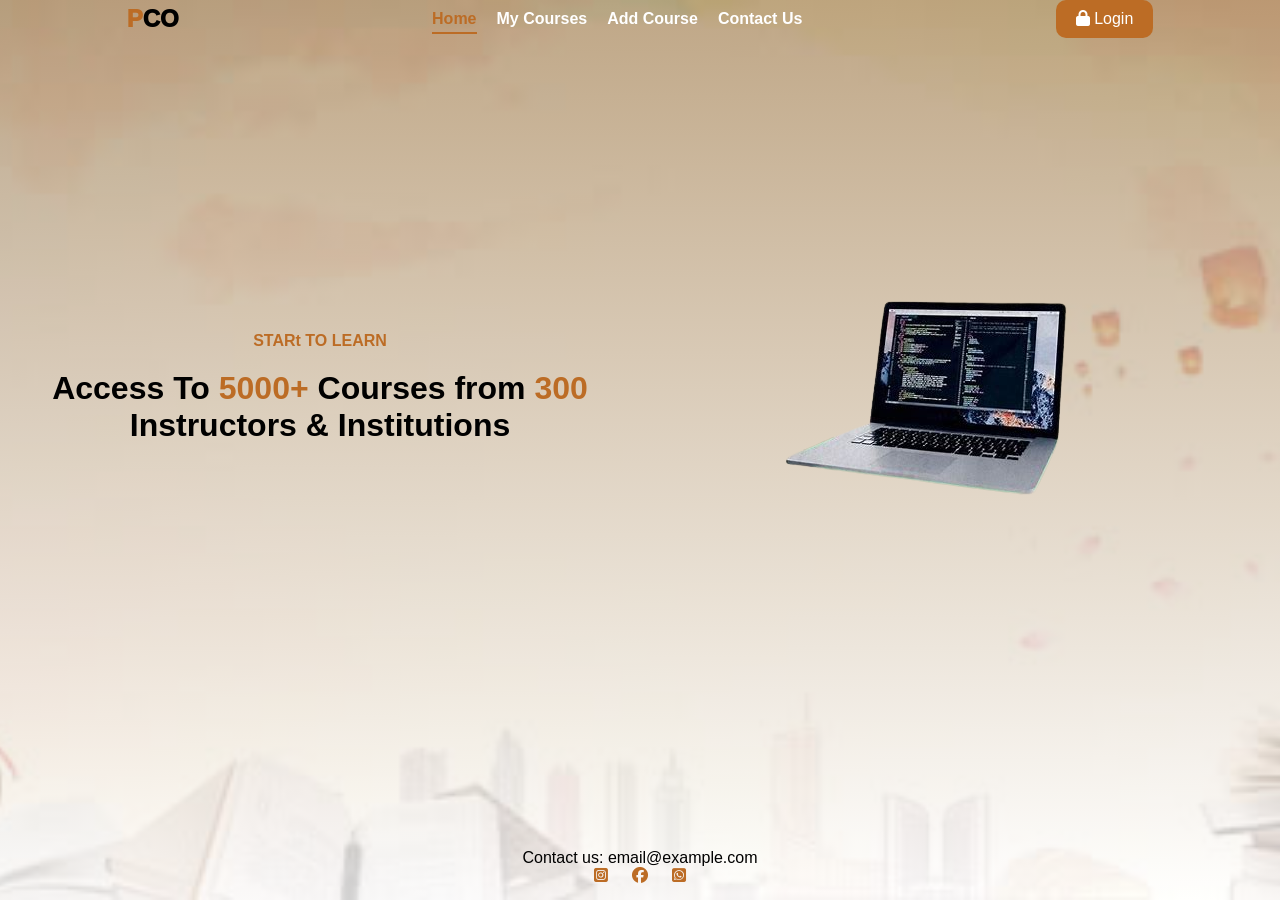
<file: index.html>
<!DOCTYPE html>
<html>

<head>
    <meta charset="UTf-8" />
    <title>My courses</title>
    <link rel="stylesheet" href="style.css" />
    <link rel="stylesheet" href="https:cdnjs.cloudflare.com/ajax/libs/font-awesome/6.4.0/css/all.min.css">
    <link rel="preconnect" href="https://fonts.googleapis.com">
    <link rel="preconnect" href="https://fonts.gstatic.com" crossorigin>
    <link href="https://fonts.googleapis.com/css2?family=Playwrite+IE:wght@100..400&display=swap" rel="stylesheet">
</head>

<body>
    <div>

        <div class="menu-toggle">
            <i class="fa-solid fa-bars"></i>
        </div>
        <nav class="navbar">
            <div class="logo">
                <h1 class="logo-text"><span>P</span>CO</h1>
            </div>

            <div class="nav-links">
                <ul>
                    <li><a href="index.html" class="active">Home</a></li>
                    <li><a href="courses.html">My Courses</a></li>
                    <li><a href="Add Courses.html">Add Course</a></li>
                    <li><a href="ContactUs.html">Contact Us</a></li>
                </ul>
            </div>

            <div class="box">
                <div class="active-log">
                    <i class="fa-solid fa-lock"></i>
                    <a href="login.html" class="login-box">Login</a>
                </div>

            </div>

        </nav>
        <main>
            <div class="right-side">
                <p>STARt TO LEARN</p>
                <h1>Access To <span>5000+</span> Courses from <span>300</span> Instructors & Institutions</h1>
            </div>

            <div class="left-side">

                <img src="images/OIP-removebg-preview.png" alt="">
            </div>
        </main>
    </div>

    <footer class="footer">
        <p>Contact us: email@example.com</p>

        <div class="social">
            <a href="https://instagram.com"><i class="fa-brands fa-square-instagram"></i></a>
            <a href="https://facebook.com"><i class="fa-brands fa-facebook"></i></a>
            <a href="https://whatsapp.com"><i class="fa-brands fa-square-whatsapp"></i></a>
        </div>
    </footer>

</body>

<script>
    const menu = document.querySelector(".menu-toggle");
    const navLinks = document.querySelector(".nav-links");

    menu.onclick = () => {
        navLinks.classList.toggle("active");
    };
</script>


</html>
</file>
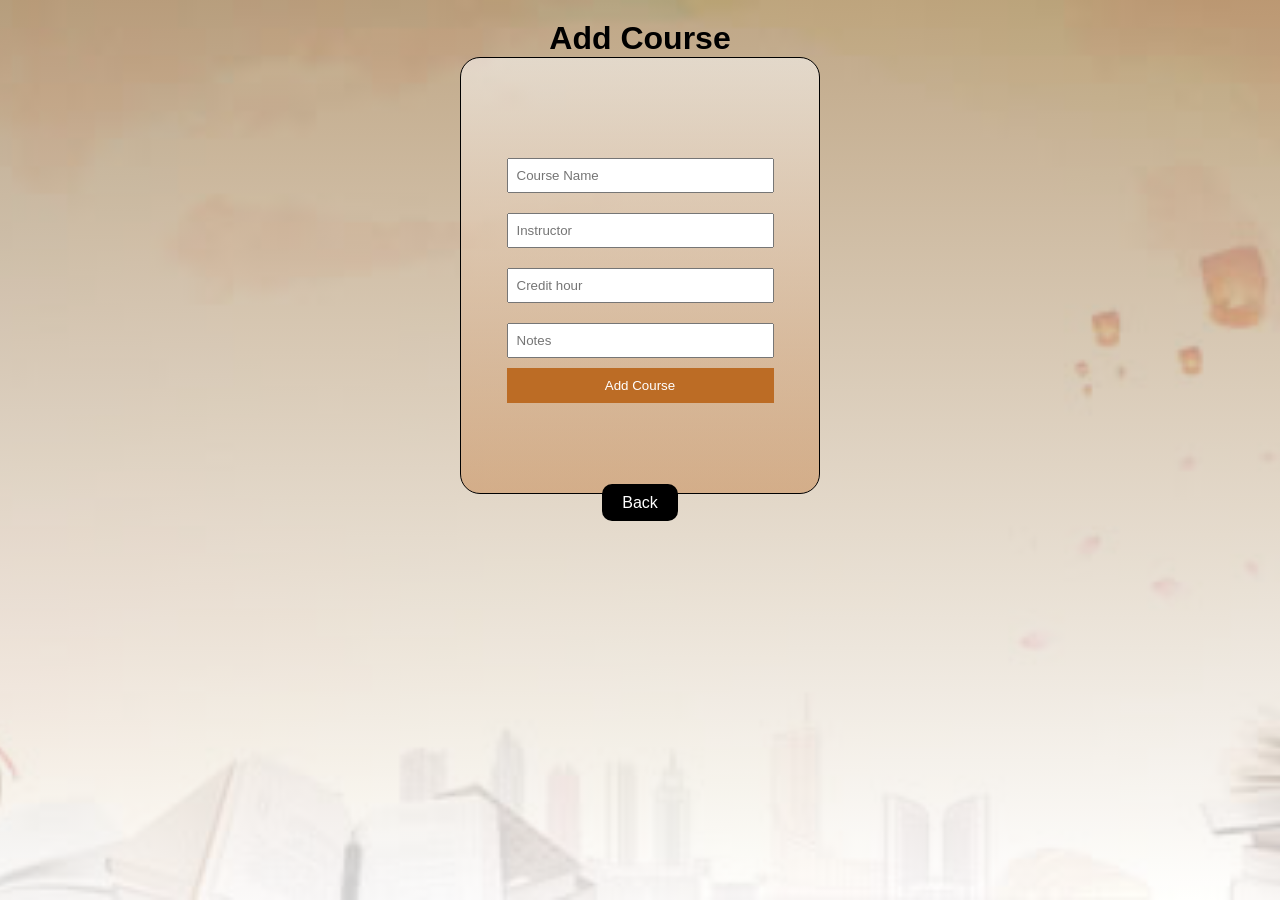
<file: Add Courses.html>
<!DOCTYPE html>
<html>
    <head>
        <meta charset="UTf-8" />
        <title>My courses</title>
        <link rel="stylesheet" href="style.css" />
        <link rel="stylesheet" href="https:cdnjs.cloudflare.com/ajax/libs/font-awesome/6.4.0/css/all.min.css">
    </head>
  <body>
  <title>Add Course</title>
    <div class="add-course-container">
        <h1>Add Course</h1>
        <form class="add-course-form">
        <input type="text" placeholder="Course Name" required>
        <input type="text" placeholder="Instructor" required>
        <input type="text" placeholder="Credit hour" required>
        <input type="text" placeholder="Notes" required>
        <button class="btn">Add Course</button>
        </form>


 <a href="/index.html" class="btn-back" style="margin-top: 50px;">Back</a>

  </body>






</html>
</file>
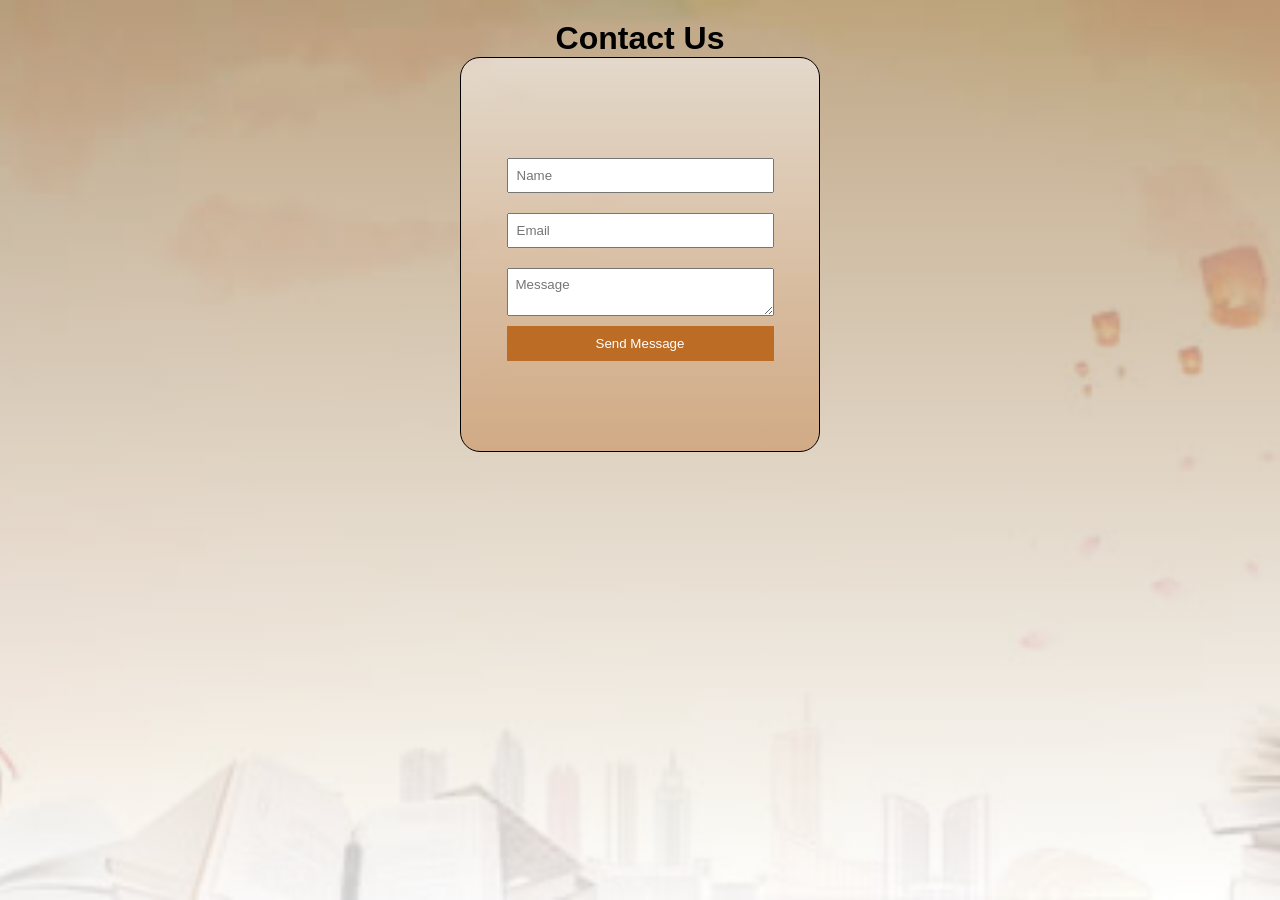
<file: Contact us.html>
<!DOCTYPE html>
<html>                  
    <head>
        <meta charset="UTf-8" />
        <title>Contact Us</title>
        <link rel="stylesheet" href="style.css" />
        <link rel="stylesheet" href="https:cdnjs.cloudflare.com/ajax/libs/font-awesome/6.4.0/css/all.min.css">
    </head>
  <body>
  <title>Contact Us</title>
    <div class="contact-container">
        <h1>Contact Us</h1>
        <form class="contact-form">
        <input type="text" placeholder="Name" required>
        <input type="email" placeholder="Email" required>
        <textarea placeholder="Message" required></textarea>
        <button class="btn">Send Message</button>
        </form>
</file>
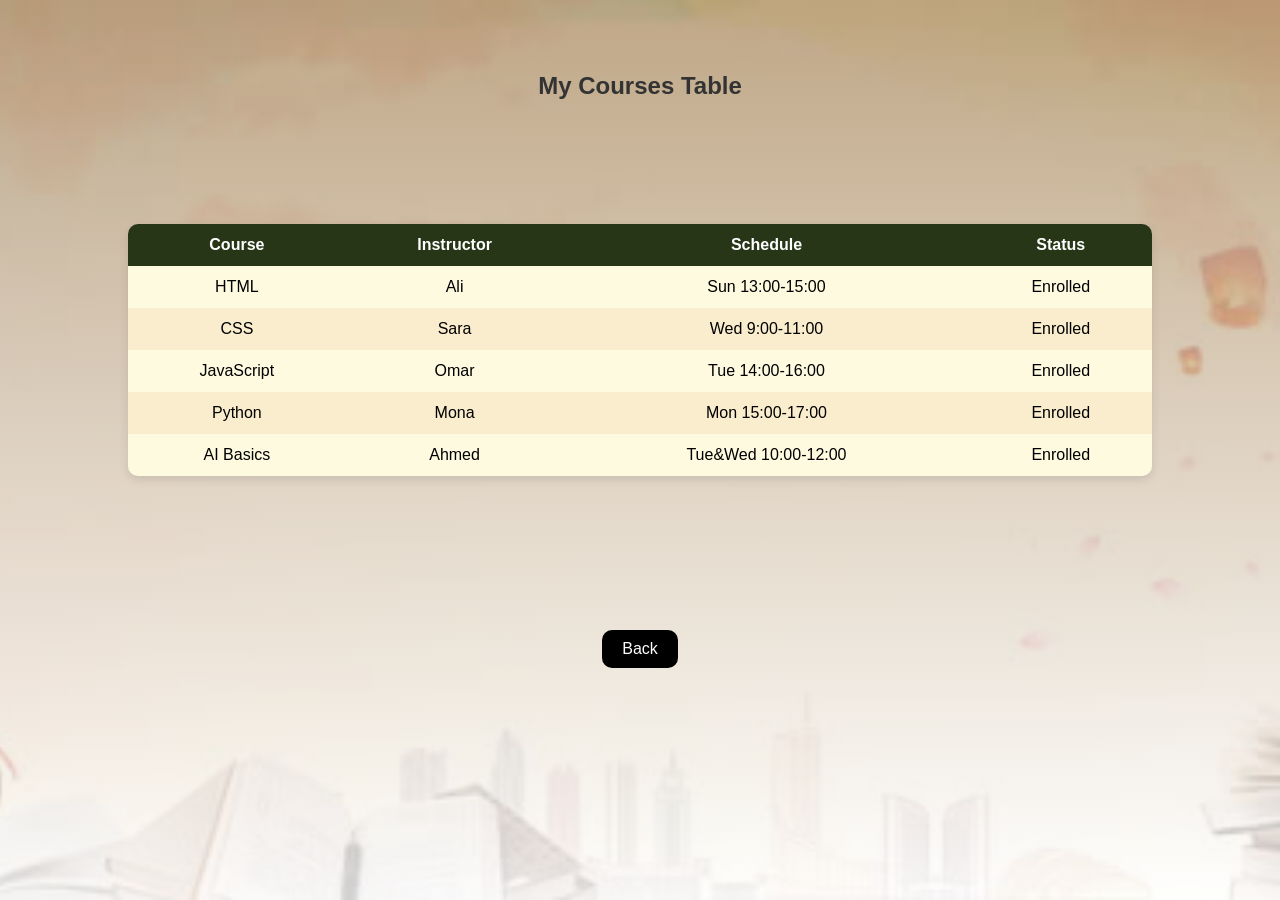
<file: courses.html>
<!DOCTYPE html>
<html>

<head>
    <title>My Courses</title>
    <link rel="stylesheet" href="style.css">
</head>

<body>
    <main class="table-course">

        <h2>My Courses Table</h2>

        <table>
            <thead>
                <tr>
                    <th>Course</th>
                    <th>Instructor</th>
                    <th> Schedule</th>
                    <th>Status</th>

                </tr>
            </thead>

            <tbody>
                <tr>
                    <td>HTML</td>
                    <td>Ali</td>
                    <td>Sun 13:00-15:00</td>
                    <td>Enrolled</td>
                </tr>

                <tr>
                    <td>CSS</td>
                    <td>Sara</td>
                    <td>Wed 9:00-11:00</td>
                    <td>Enrolled</td>

                </tr>

                <tr>
                    <td>JavaScript</td>
                    <td>Omar</td>
                    <td>Tue 14:00-16:00</td>
                    <td>Enrolled</td>
                </tr>

                <tr>
                    <td>Python</td>
                    <td>Mona</td>
                    <td>Mon 15:00-17:00</td>
                    <td>Enrolled</td>
                </tr>

                <tr>
                    <td>AI Basics</td>
                    <td>Ahmed</td>
                    <td>Tue&Wed 10:00-12:00</td>
                    <td>Enrolled</td>
                </tr>
            </tbody>
        </table>

        <a href="/index.html" class="btn-back">Back</a>
    </main>
</body>

</html>
</file>
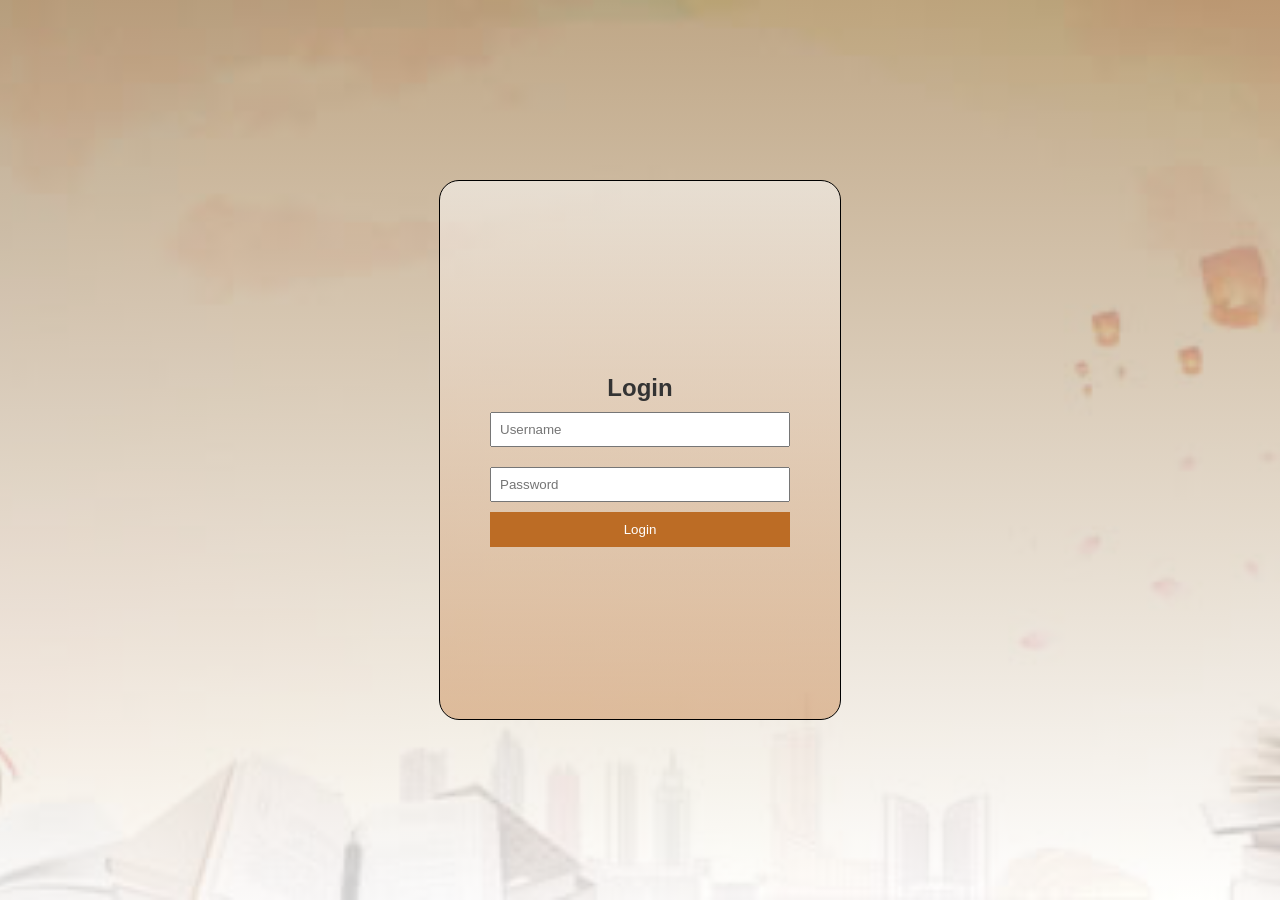
<file: Login.html>
<!DOCTYPE html>
<html>

<head>
  <title>Login</title>
</head>
<link rel="stylesheet" href="style.css">

<body>
  <div class="login-container">
    <div class="login-form-container">
      <h2 class="title">Login</h2>

      <form class="login-form">
        <input class="input-box" type="text" placeholder="Username">
        <input class="input-box" type="password" placeholder="Password"> <br>

        <button class="btn">Login</button>
      </form>
    </div>
  </div>
</body>

</html>
</file>
<file: style.css>
* {
    padding: 0;
    margin: 0;
    box-sizing: border-box;
    font-family: sans-serif;
}

body {
    width: 100svw;
    min-height: 100vh;
    overflow-x: hidden;
    background: linear-gradient(#8e632c8f, #ffffffd0), url("images/bg.jpg");
    background-size: cover;
    background-position: center;
    background-repeat: no-repeat;
    position: relative;
}

.menu-toggle {
    margin-top: 20px;
    margin-left: 10px;
    display: none;
    font-size: 24px;
    cursor: pointer;
    color: white;
}

.navbar {
    display: flex;
    justify-content: space-around;
    align-items: center;
    width: 100%;
}

.logo-text,
.logo-text span {
    font-family: Verdana, Geneva, Tahoma, sans-serif;
    font-weight: 1000;
    color: #000;
}

.logo-text span {
    color: #bc6c25;
}

ul {
    display: flex;
    justify-self: center;
    align-items: center;
    list-style: none;
    gap: 20px;

}

ul li a {
    text-decoration: none;
    color: #fff;
    font-weight: bold;
    padding-bottom: 5px;
    transition: 0.5s;
}

ul li a:hover {
    border-bottom: 3px solid;
}

ul li .active {
    color: #bc6c25;
    border-bottom: 2px solid #bc6c25;
}

.box {
    display: flex;
    gap: 20px;
    align-items: center;
}

.box .active-log {
    padding: 10px 20px;
    background-color: #bc6c25;
    color: #fff;
    border-radius: 10px;
}

.box a {
    text-decoration: none;
    color: #fff;
}

main {
    min-height: 80vh;
    display: flex;
    align-items: center;
    justify-content: space-around;
}

main .left-side {
    width: 100%;
    display: flex;
    align-items: center;
    justify-content: space-around;
}

main .right-side {
    width: 100%;
    text-align: center;
    display: flex;
    flex-direction: column;
    align-items: center;
    justify-content: space-around;
}

main .right-side p{
    font-weight: 900;
}

main h1 span {
    color: #bc6c25;
}

main h1 {
    font-size: 2rem;
    padding: 20px;

}

main p {
    color: #bc6c25;
}

.course-image {
    width: 500px;

}

.more {
    display: inline-block;
    margin-top: 20px;
    color: black;
    text-decoration: center;
    border: 2px solid #bc6c25;
}

.more:hover {
    color: #bc6c25;
}

.table-course {
    width: 100%;
    display: flex;
    flex-direction: column;
    align-items: center;
}

h2 {
    margin-top: 20px;
    color: #333;
}

table {
    width: 80%;
    margin-top: 20px;
    border-collapse: collapse;
    border-radius: 10px;
    overflow: hidden;
    /* مهم عشان البوردر يبقى ناعم */
    box-shadow: 0 4px 10px rgba(0, 0, 0, 0.1);
}

/* الهيدر */
th {
    background-color: #283618;
    color: white;
    padding: 12px;
    text-align: center;
}

/* الداتا */
td {
    padding: 12px;
    text-align: center;
}

/* صفوف بالتبادل */
tbody tr:nth-child(odd) {
    background-color: #fefae0;
}

tbody tr:nth-child(even) {
    background-color: #faedcd;
}

/* لما تعدي بالماوس */
tbody tr:hover {
    background-color: #dda15e;
    color: white;
    transition: 0.3s;
}

/* نشيل البوردر التقيل */
table,
th,
td {
    border: none;
}

.course-list {
    padding: 20px;
    width: 100%;
}

.course-list a {
    text-decoration: none;
    color: #bc6c25;
}

.courses {
    width: 100%;
    justify-content: space-between;
}

.btn-back {
    text-decoration: none;
    margin-top: 50px;
    padding: 10px 20px;
    border-radius: 10px;
    border: none;
    color: #fff;
    background-color: #000;
}

.login-container {
    height: 100vh;
    display: flex;
    flex-direction: column;
    justify-content: center;
    align-items: center;
    gap: 30px;
}

.login-form-container {
    height: 60%;
    background: linear-gradient(#ffffff88, #bc6b2562);
    border: #000 solid 1px;
    display: flex;
    flex-direction: column;
    justify-content: center;
    align-items: center;
    padding: 50px;
    border-radius: 20px;

}

.login-container .title {
    text-align: center;
}

.login-form {
    width: 300px;

}

.input-box {
    width: 100%;
    margin: 10px 0;
    padding: 8px;
}


.btn {
    width: 100%;
    padding: 10px;
    background: #bc6c25;
    color: white;
    border: none;
}

.add-course-container {
    height: 100vh;
    text-align: center;
    padding: 20px;
}

.add-course-form {
    width: 360px;
    margin: 0 auto;
    background: linear-gradient(#ffffff88, #bc6b2562);
    border: #000 solid 1px;
    display: flex;
    flex-direction: column;
    justify-content: center;
    align-items: center;
    padding: 90px;
    border-radius: 20px;
}

.add-course-form input {
    width: 150%;
    margin: 10px 0;
    padding: 8px;
}

.add-course-form button {
    width: 150%;
    padding: 10px;
    background: #bc6c25;
    color: white;
    border: none;

}

.contact-form {
    width: 360px;
    margin: 0 auto;
    background: linear-gradient(#ffffff88, #bc6b2562);
    border: #000 solid 1px;
    display: flex;
    flex-direction: column;
    justify-content: center;
    align-items: center;
    padding: 90px;
    border-radius: 20px;
}

.contact-container {
    height: 100vh;
    text-align: center;
    padding: 20px;
}

.contact-form input {
    width: 150%;
    margin: 10px 0;
    padding: 8px;
}

.contact-form textarea {
    width: 150%;
    margin: 10px 0;
    padding: 8px;
}

.contact-form button {
    width: 150%;
    padding: 10px;
    background: #bc6c25;
    color: white;
    border: none;

}

.footer {
    width: 100%;
    text-align: center;
    position: absolute;
    bottom: 0;
    color: black;
    padding: 15px;
}

.footer a {
    color: #bc6c25;
    margin: 0 10px;
    text-decoration: none;
}

.footer a:hover {
    color: black;
}

/* ================== Responsive ================== */


@media (max-width: 992px) {

    main {
        flex-direction: column;
        text-align: center;
    }

    .course-image {
        width: 300px;
    }

    table {
        width: 95%;
    }

    .add-course-form,
    .contact-form {
        width: 90%;
        padding: 40px;
    }

    .add-course-form input,
    .add-course-form button,
    .contact-form input,
    .contact-form textarea,
    .contact-form button {
        width: 100%;
    }
}



@media (max-width: 768px) {

    .navbar {
        flex-direction: column;
        gap: 15px;
    }

    ul {
        flex-direction: column;
        gap: 10px;
    }

    .box {
        flex-direction: column;
    }

    main {
        flex-direction: column;
        justify-content: center;
        padding: 20px;
    }

    main h1 {
        font-size: 1.5rem;
    }

    .course-image {
        width: 250px;
    }


    .table-course {
        overflow-x: auto;
    }

    table {
        width: 600px;
    }


    .login-form,
    .add-course-form,
    .contact-form {
        width: 90%;
        padding: 30px;
    }

    .input-box {
        width: 100%;
    }


    .footer {
        font-size: 14px;
    }


    .navbar {
        padding: 15px;
        justify-content: space-between;
    }

    .menu-toggle {
        display: block;
    }

    .nav-links {
        position: absolute;
        top: 70px;
        left: 0;
        width: 100%;
        background: rgba(0, 0, 0, 0.9);
        display: none;
        flex-direction: column;
        text-align: center;
        padding: 20px 0;
    }

    .nav-links ul {
        flex-direction: column;
        gap: 15px;
    }

    .nav-links.active {
        display: flex;
    }

    .box {
        display: none;
    }
}



@media (max-width: 480px) {

    main h1 {
        font-size: 1.2rem;
    }

    .course-image {
        width: 200px;
    }

    h2 {
        font-size: 1.2rem;
    }

    .btn {
        padding: 8px;
    }
}
</file>
